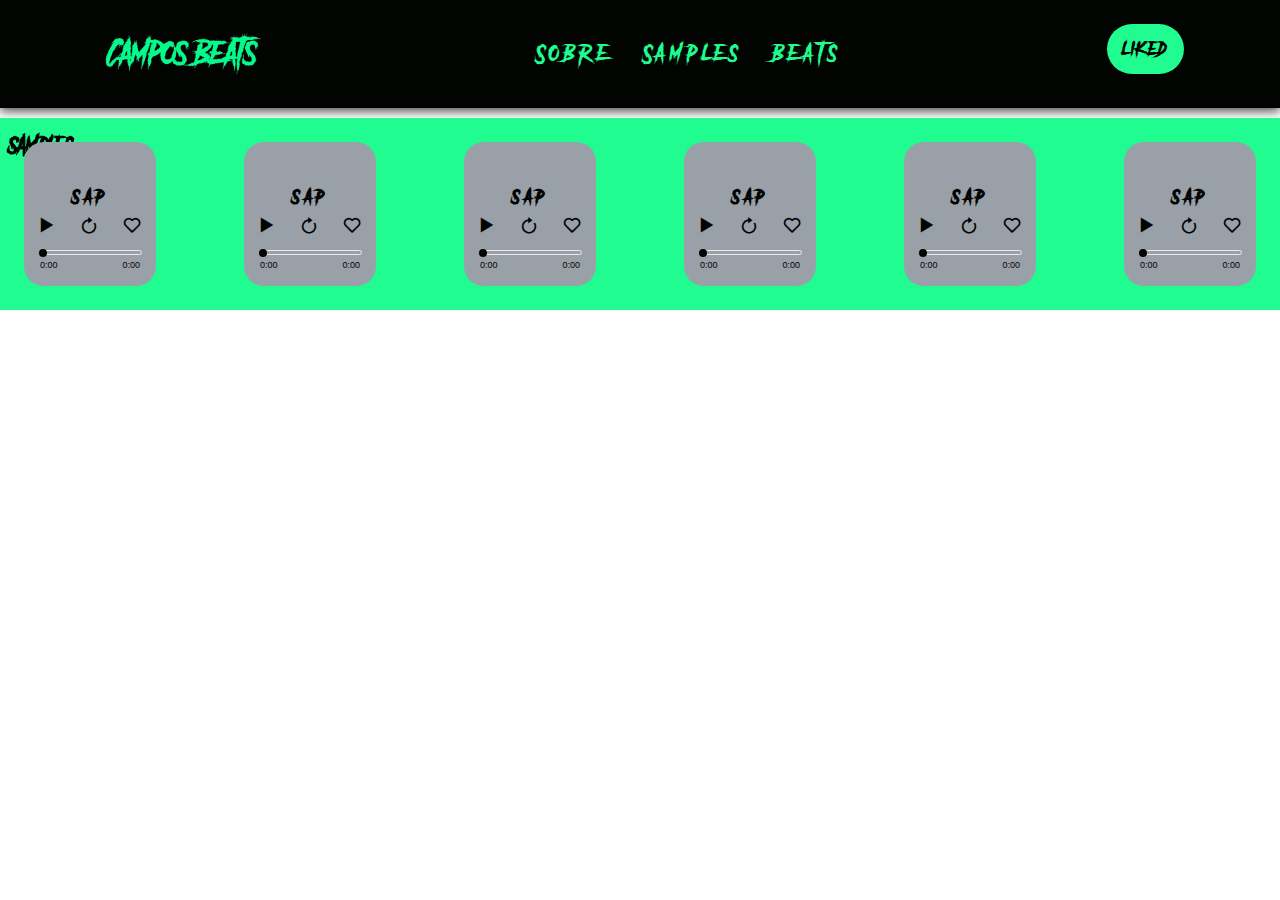
<file: index.html>
<!DOCTYPE html>
<html lang="pt-br">
<head>
    <meta charset="UTF-8">
    <meta http-equiv="X-UA-Compatible" content="IE=edge">
    <meta name="viewport" content="width=device-width, initial-scale=1.0">
    <title>Samples Campos</title>
    <link rel="stylesheet" href="./style.css">
    <script src="./script.js" defer></script>

    <link href='https://unpkg.com/boxicons@2.1.2/css/boxicons.min.css' rel='stylesheet'>
</head>
<body>
    <header>
        <nav class="nav-bar">
            <div class="logo">
                <img src="./img/camposbeats.png" alt="Logo CamposBeats">
            </div>

            <div class="nav-list">
                <ul>
                    <li class="nav-item"><a href="./SOBRE/sobre.html" class="nav-link">Sobre</a></li>
                    <li class="nav-item"><a href="#" class="nav-link">Samples</a></li>
                    <li class="nav-item"><a href="#" class="nav-link">Beats</a></li>
                </ul>
            </div>

            <div class="login-button">
                <button><a href="#">liked</a></button>
            </div>
            
            <div class="mobile-menu">
                <ul>
                    <li class="nav-item"><a href="./SOBRE/sobre.html" class="nav-link">Sobre</a></li>
                    <li class="nav-item"><a href="#" class="nav-link">Samples</a></li>
                    <li class="nav-item"><a href="#" class="nav-link">Beats</a></li>
                </ul>
                
                <div class="login-button">
                    <button><a href="#">liked</a></button>
                </div>
            </div>
            
            <div class="mobile-menu-icon">
                <button id="showMenu"><img class="icon" src="./img/dic.png" alt=""></button>
            </div>
            
        </nav>
    </header>

    <section>
        <div class="title-nav">
            <h1>Samples</h1>
        </div>
        <nav class="nav-samples">
            <div class="sample">
                <div class="duracao">
                    <h4>Sap</h4>
                    <div class="descricao">
                        <i id="play-button" class='bx bx-play'></i>
                        <i id="pause-button" class='bx bx-pause'></i>
                        <i id="reload-button" class='bx bx-revision' ></i>
                        <i id="like-button" class='bx bx-heart'></i>
                        <i id="on-like-button" class='bx bxs-heart'></i>
                    </div>
                    <div class="barra">
                        <progress value="0" max="1"></progress>
                        <div class="ponto"></div>
                    </div>
                    <div class="tempo">
                        <span class="inicio">0:00</span>
                        <span class="fim">0:00</span>
                    </div>
                </div>
                <audio id="sample1" src="./sample/8.mp3"></audio>
            </div>

<!-- xxxxxxxxxxxxxxxxxxxxxxxxxxxxxxxxxxxxxxxxxxxxxxxxxxxxxxxxx -->


            <div class="sample">
                <div class="duracao">
                    <h4>Sap</h4>
                    <div class="descricao">
                        <i id="play-button" class='bx bx-play'></i>
                        <i id="pause-button" class='bx bx-pause'></i>
                        <i id="reload-button" class='bx bx-revision' ></i>
                        <i id="like-button" class='bx bx-heart'></i>
                        <i id="on-like-button" class='bx bxs-heart'></i>
                    </div>
                    <div class="barra">
                        <progress value="0" max="1"></progress>
                        <div class="ponto"></div>
                    </div>
                    <div class="tempo">
                        <span class="inicio">0:00</span>
                        <span class="fim">0:00</span>
                    </div>
                </div>
                <audio id="sample1" src="./sample/8.mp3"></audio>
            </div>

<!-- xxxxxxxxxxxxxxxxxxxxxxxxxxxxxxxxxxxxxxxxxxxxxxxxxxxxxxxxx -->

            <div class="sample">
                <div class="duracao">
                    <h4>Sap</h4>
                    <div class="descricao">
                        <i id="play-button" class='bx bx-play'></i>
                        <i id="pause-button" class='bx bx-pause'></i>
                        <i id="reload-button" class='bx bx-revision' ></i>
                        <i id="like-button" class='bx bx-heart'></i>
                        <i id="on-like-button" class='bx bxs-heart'></i>
                    </div>
                    <div class="barra">
                        <progress value="0" max="1"></progress>
                        <div class="ponto"></div>
                    </div>
                    <div class="tempo">
                        <span class="inicio">0:00</span>
                        <span class="fim">0:00</span>
                    </div>
                </div>
                <audio id="sample1" src="./sample/8.mp3"></audio>
            </div>
<!-- xxxxxxxxxxxxxxxxxxxxxxxxxxxxxxxxxxxxxxxxxxxxxxxxxxxxxxxxx -->

            <div class="sample">
                <div class="duracao">
                    <h4>Sap</h4>
                    <div class="descricao">
                        <i id="play-button" class='bx bx-play'></i>
                        <i id="pause-button" class='bx bx-pause'></i>
                        <i id="reload-button" class='bx bx-revision' ></i>
                        <i id="like-button" class='bx bx-heart'></i>
                        <i id="on-like-button" class='bx bxs-heart'></i>
                    </div>
                    <div class="barra">
                        <progress value="0" max="1"></progress>
                        <div class="ponto"></div>
                    </div>
                    <div class="tempo">
                        <span class="inicio">0:00</span>
                        <span class="fim">0:00</span>
                    </div>
                </div>
                <audio id="sample1" src="./sample/8.mp3"></audio>
            </div>
<!-- xxxxxxxxxxxxxxxxxxxxxxxxxxxxxxxxxxxxxxxxxxxxxxxxxxxxxxxxx -->

            <div class="sample">
                <div class="duracao">
                    <h4>Sap</h4>
                    <div class="descricao">
                        <i id="play-button" class='bx bx-play'></i>
                        <i id="pause-button" class='bx bx-pause'></i>
                        <i id="reload-button" class='bx bx-revision' ></i>
                        <i id="like-button" class='bx bx-heart'></i>
                        <i id="on-like-button" class='bx bxs-heart'></i>
                    </div>
                    <div class="barra">
                        <progress value="0" max="1"></progress>
                        <div class="ponto"></div>
                    </div>
                    <div class="tempo">
                        <span class="inicio">0:00</span>
                        <span class="fim">0:00</span>
                    </div>
                </div>
                <audio id="sample1" src="./sample/8.mp3"></audio>
            </div>
<!-- xxxxxxxxxxxxxxxxxxxxxxxxxxxxxxxxxxxxxxxxxxxxxxxxxxxxxxxxx -->

            <div class="sample">
                <div class="duracao">
                    <h4>Sap</h4>
                    <div class="descricao">
                        <i id="play-button" class='bx bx-play'></i>
                        <i id="pause-button" class='bx bx-pause'></i>
                        <i id="reload-button" class='bx bx-revision' ></i>
                        <i id="like-button" class='bx bx-heart'></i>
                        <i id="on-like-button" class='bx bxs-heart'></i>
                    </div>
                    <div class="barra">
                        <progress value="0" max="1"></progress>
                        <div class="ponto"></div>
                    </div>
                    <div class="tempo">
                        <span class="inicio">0:00</span>
                        <span class="fim">0:00</span>
                    </div>
                </div>
                <audio id="sample1" src="./sample/8.mp3"></audio>
            </div>
        </nav>
    </section>

</body>
</html>
</file>
<file: style.css>
@font-face {
    font-family: campos;
    src: url(./font/x.otf);
}

:root{
    --color: #000000;
    --color1: #020402;
    --color2: #20fc8f;
    --color3: #9aa0a8;
    --color4: #ebebeb;
}


*{
    padding: 0;
    margin: 0;
    font-family: campos;
    color: var(--color1);
}

header{
    background-color: var(--color1);
    box-shadow: 0px 3px 10px #464646;
}

.nav-bar{
    color: var(--color2);
    display: flex;
    justify-content: space-between;
    padding: 1.5rem 6rem;
}

.logo{
    display: flex;
    align-items: center;
}
.logo img{
    width: 175px;
    height: 60px;
}
.nav-list{
    display: flex;
    align-items: center;
}
.nav-list ul{
    display: flex;
    justify-content: center;
    list-style: none;
}
.nav-item{
    margin: 0 15px;
}
.nav-link{
    text-decoration: none;
    font-size: 1.15rem;
    color: var(--color2);
    font-weight: 400;
    letter-spacing: 0.3rem;
    transition: .5s;
    font-size: 20px;
}
.nav-link:hover{
    letter-spacing: 0.4rem;
    text-shadow: -1px -2px 10px var(--color2);
}
.login-button button{
    border: none;
    background-color: var(--color2);
    padding: 10px 15px;
    border-radius: 50px;
    transition: .5s;
}
.login-button button a{
    letter-spacing: 0.1rem;
    color: var(--color1);
    text-decoration: none;
    font-weight: 500;
    font-size: 1.1rem;
    font-weight: 200;
}
.login-button button:hover{
    padding: 13px 18px;
    box-shadow: 2px 5px 30px -5px var(--color2);
}
.icon{
    width: 40px;
    height: 40px;
    transition: .2s;
}
.x-icon{
    transform: rotateZ(90deg);
}

.mobile-menu-icon{
    display: none;
}
.mobile-menu{
    display: none;
}

/* .............................. */
.title-nav{
    position: fixed;
    font-size: .6rem;
    top: 80px;
}
.title-nav h1{
    margin:3rem 0rem 0rem .5rem;
    color: var(--color1);
    transition: .4s;
}
.title-nav h1:hover{
    letter-spacing: 0.2rem;
}

.nav-samples{
    margin-top: 10px;
    background: var(--color2);
    display: flex;
    justify-content: space-between;
    padding: 1rem 1rem;
    object-fit: contain; /*cada poster vai conter no espaço - n vai ser cortado*/
    display: flex;
    overflow-y: hidden;
    overflow-x: hidden;
}
.sample{
    margin: 0.5rem;
    background: var(--color3);
    padding: 1rem;
    border-radius: 20px;
    display: flex;
    flex-direction: column;
    align-items: center;
    text-align: center;
    justify-content: center;
    z-index: 1;
}
h4{
    letter-spacing: 0.3rem;
}
.descricao{
    width: 100px;
    display: flex;
    align-items: center;
    justify-content: space-between;
    margin-bottom: 10px;
}
i{
    cursor: pointer;
}
#like-button, #on-like-button{
    font-size: 20px;
    margin-right: -2px;
}
#pause-button{
    font-size: 30px;
    display: none;
    margin-left: -8px;
}
#reload-button{
    font-size: 20px;
    margin-left: -6px;
}
#on-like-button{
    display: none;
}
#play-button{
    font-size: 30px;
    margin-left: -8px;
}
.duracao{
    width: 100px;
    margin-top: 25px;
}
.barra{
    width: 100px;
    height: 3px;
    border: 1px solid var(--color4);
    border-radius: 5px;
    display: flex;
    align-items: center;
    justify-content: flex-start;
    background-color: var(--color3);
}
progress{
    height: 3px;
    width: 0;
    background-color: var(--color);
}
.ponto{
    width: 8px;
    height: 8px;
    border-radius: 50%;
    background-color: var(--color1);
    margin-left: -2px;
    cursor: pointer;
}

.tempo{
    margin-top: 5px;
    width: 100px;
    height: 10px;
    display: flex;
    justify-content: space-between;
}
.tempo span{
    font-size: 9px;
    font-family:'Gill Sans', 'Gill Sans MT', Calibri, 'Trebuchet MS', sans-serif;
    color: var(--color1);
}



@media screen and (max-width: 730px) {
    .nav-bar{
        padding: 1.5rem 1.5rem;
    }
    .nav-item{
        display: none;
    }
    .login-button{
        display: none;
    }
    .mobile-menu-icon{
        display: block;
    }
    .mobile-menu-icon button{
        background-color: transparent;
        border: none;
        cursor: pointer;
    }
    .mobile-menu ul{
        display: flex;
        flex-direction: column;
        text-align: center;
        padding-bottom: 1rem;
    }
    .mobile-menu .nav-item{
        display: block;
        padding-top: 1.2rem;
    }
    .mobile-menu .login-button{
        display: block;
        padding: 1rem 2rem;
    }
    .mobile-menu .login-button button{
        width: 100%;
    }
    .open{
        display: block;
    }
    .nav-samples{
        object-fit: contain; /*cada poster vai conter no espaço - n vai ser cortado*/
        display: flex;
        overflow-y: hidden;
        overflow-x: scroll;
    }
}
</file>
